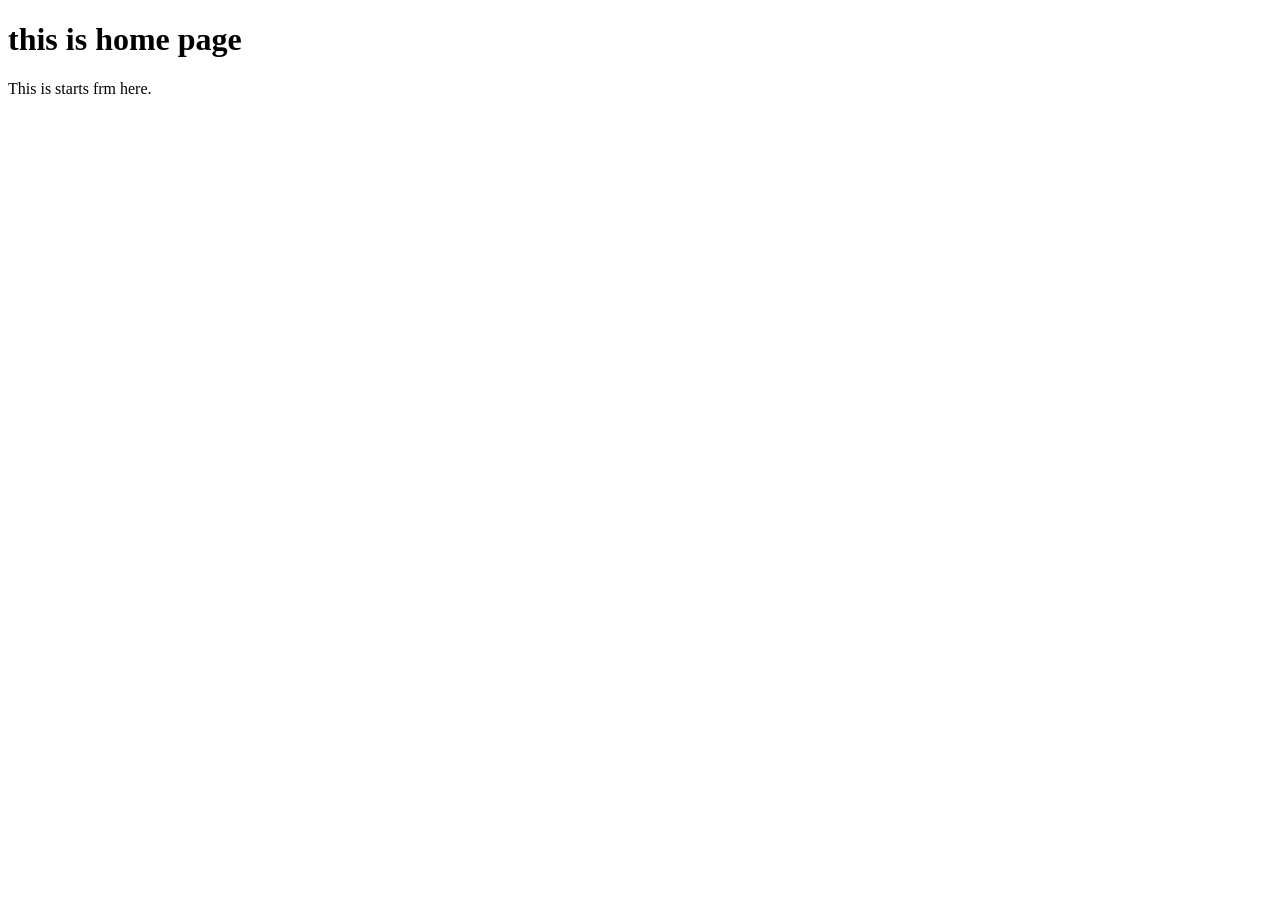
<file: website/templates/website/index.html>
<!DOCTYPE html>
<html length="en">
<head>
    <meta charset="UTF-8">
    <meta http-equiv="X-UA-compatible" content="IE=edge">
    <meta name="viewport" content="width=device-width, initial-scale=1.0">
    <title>Document</title>

</head>
<body>
    <h1>this is home  page</h1>
    <p>This is starts frm here.</p>
</body>
</html>
</file>
